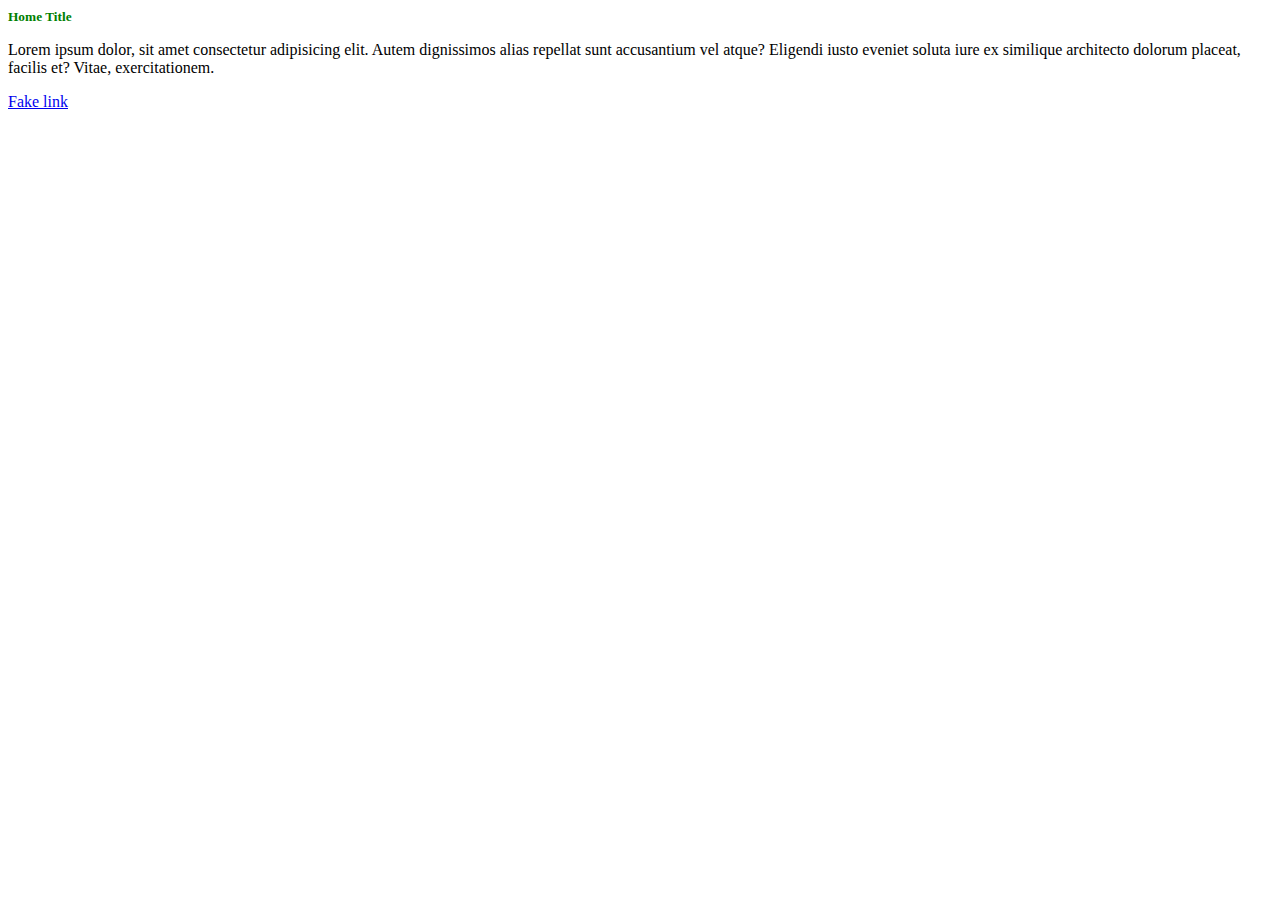
<file: 01-mix-html-css/index.html>
<!DOCTYPE html>
<html lang="en">
<head>
  <meta charset="UTF-8">
  <meta name="viewport" content="width=device-width, initial-scale=1.0">
  <meta http-equiv="X-UA-Compatible" content="ie=edge">
  <title>Mixin' Css and HTML</title>
  <!-- External (awesome) -->
  <link rel="stylesheet" href="style.css">
  <!-- Inline (not cool)-->
  <style>
    h1{
      color:green;
    }
  </style>
</head>
<body>
  <h1>Home Title</h1>
  <p>
    Lorem ipsum dolor, sit amet consectetur adipisicing elit. Autem dignissimos alias repellat sunt accusantium vel atque? Eligendi iusto eveniet soluta iure ex similique architecto dolorum placeat, facilis et? Vitae, exercitationem.    
  </p>
  <a href="contact-me.html">Fake link</a>
</body>
</html>
</file>
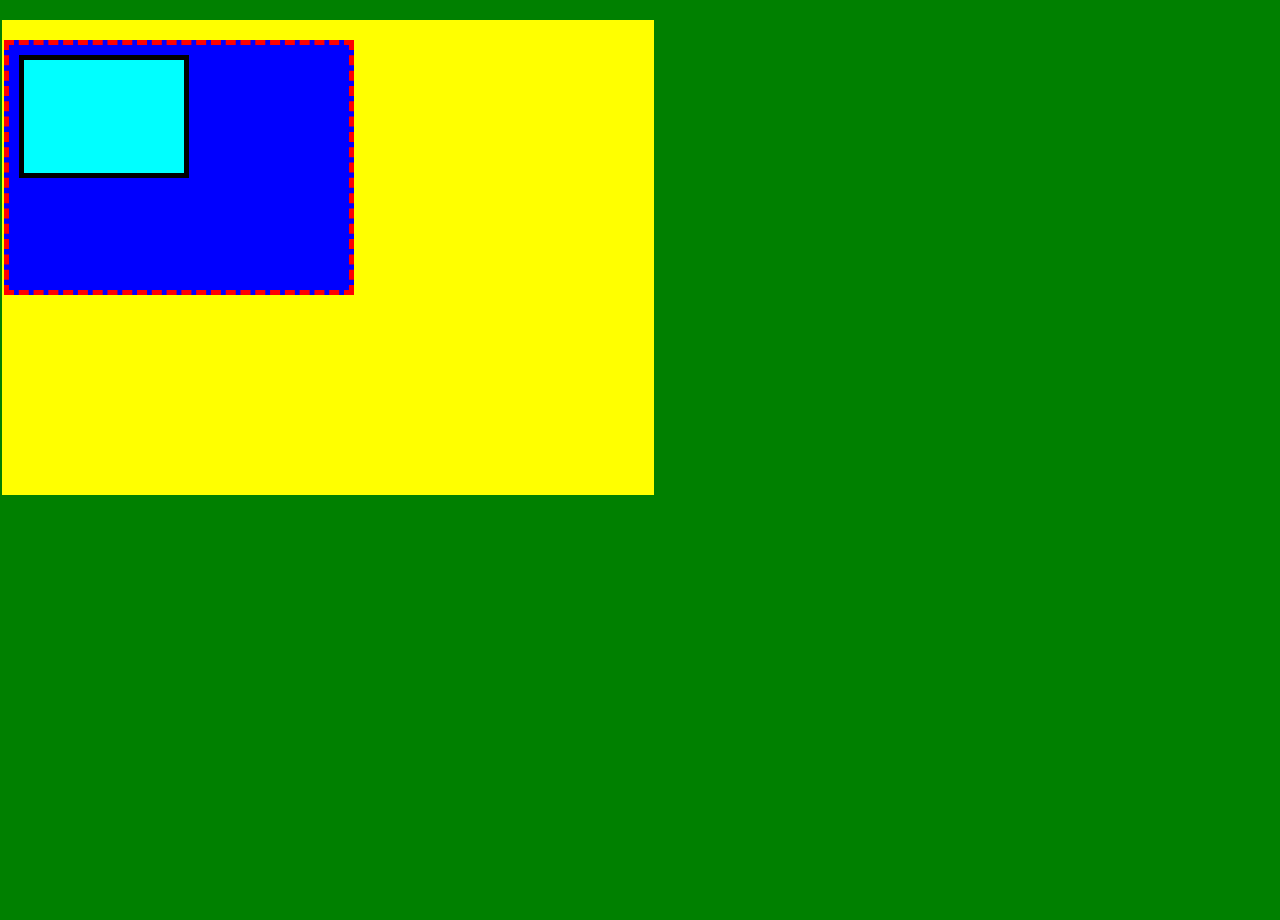
<file: 02-box-model/index.html>
<!DOCTYPE html>
<html lang="en">
<head>
  <meta charset="UTF-8">
  <meta name="viewport" content="width=device-width, initial-scale=1.0">
  <meta http-equiv="X-UA-Compatible" content="ie=edge">
  <title>Box Model</title>
  <style>
    body,html{
      padding: 0;
      margin: 0;
      background-color: green;
      height: 100%;
    }
    .box{
      background-color: yellow;
      width: 50%;
      height:50%;
      padding:30px; /* all sides */
      padding:30px 20px; /* top bottom | left right */
      padding:20px 10px 5px 2px; /* top | bottom | left | right */
      margin:30px; /* all sides */
      margin:30px 20px; /* top bottom | left right */
      margin:20px 10px 5px 2px; /* top | bottom | left | right */
    }
    .inside-box{
      background-color: blue;
      width:50%;
      height: 50%;
      border:5px dashed red; /* border-width | border-style | border-color */
      padding: 10px 10px 10px 10px;
      
    }
    .inside-box2{
      background-color: aqua;
      width: 50%;
      height: 50%;
      border: 5px solid black;
    }
  </style>
</head>
<body>
    <div class="box">
      <div class="inside-box">
        <div class="inside-box2"></div>
      </div>
    </div>
</body>
</html>
</file>
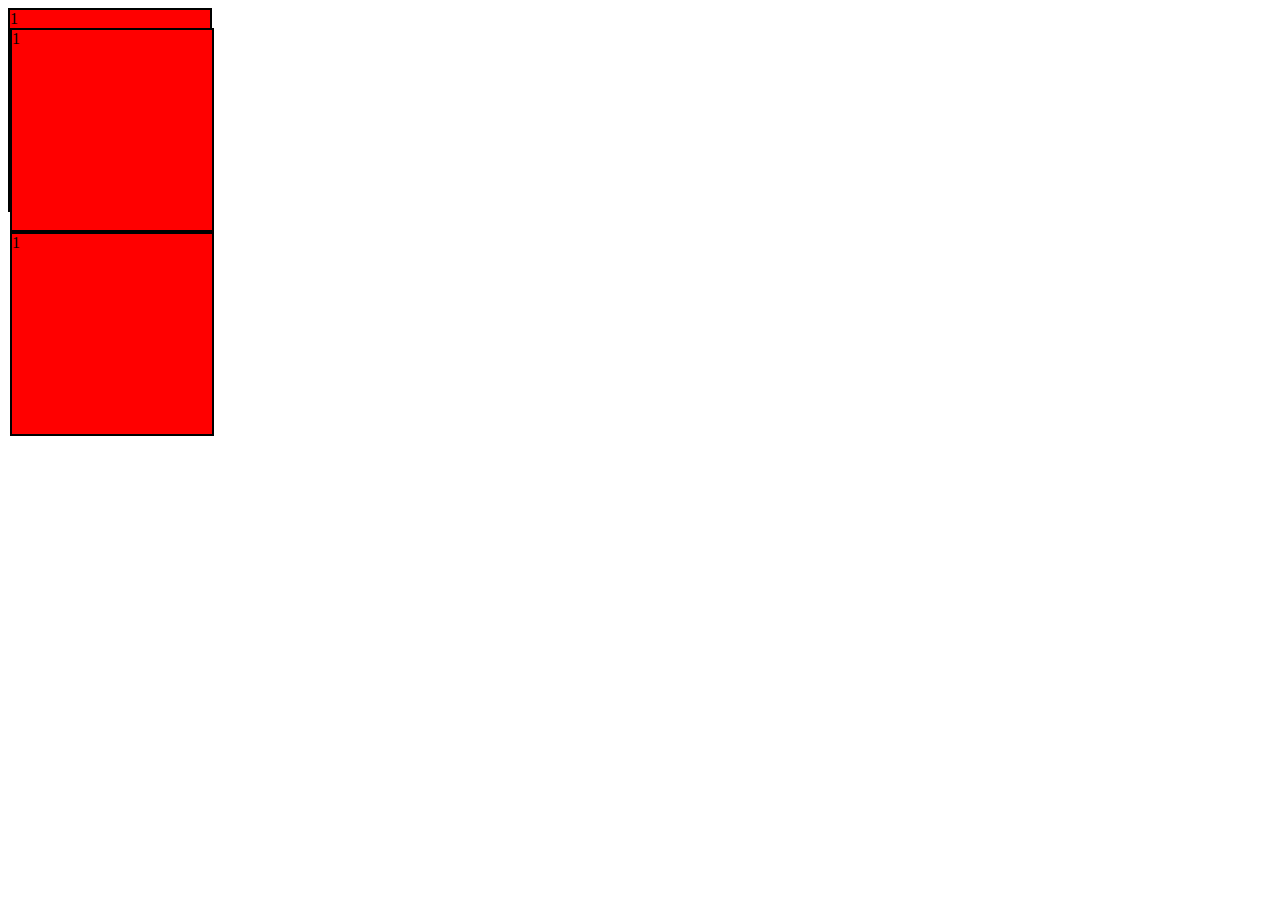
<file: 03-inline-block-inline-block/index.html>
<!DOCTYPE html>
<html lang="en">
<head>
  <meta charset="UTF-8">
  <meta name="viewport" content="width=device-width, initial-scale=1.0">
  <meta http-equiv="X-UA-Compatible" content="ie=edge">
  <title>Inline Example</title>
  <link href="styles.css" rel=stylesheet> 

</head>
<body>
  <span class="box">1</div>
  <span class="box">1</span>
  <span class="box">1</sspan>
</body>
</html>
</file>
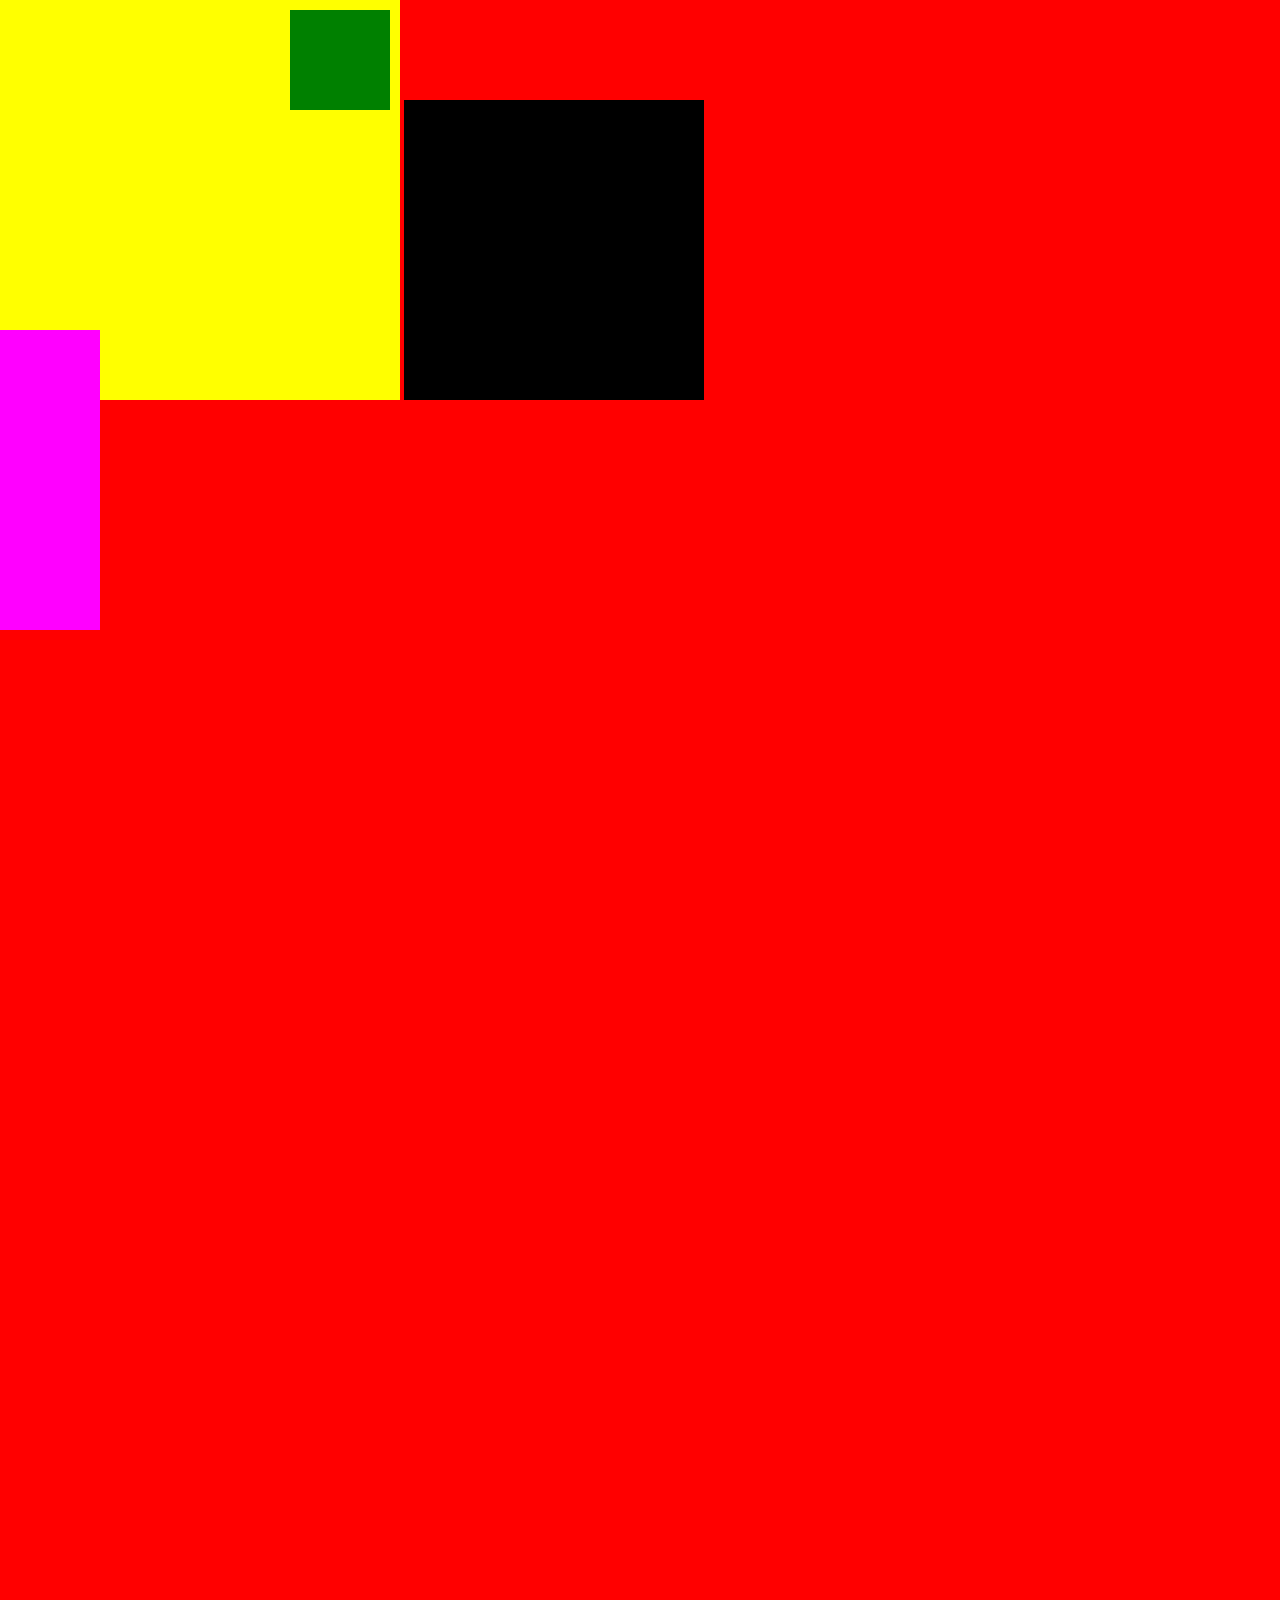
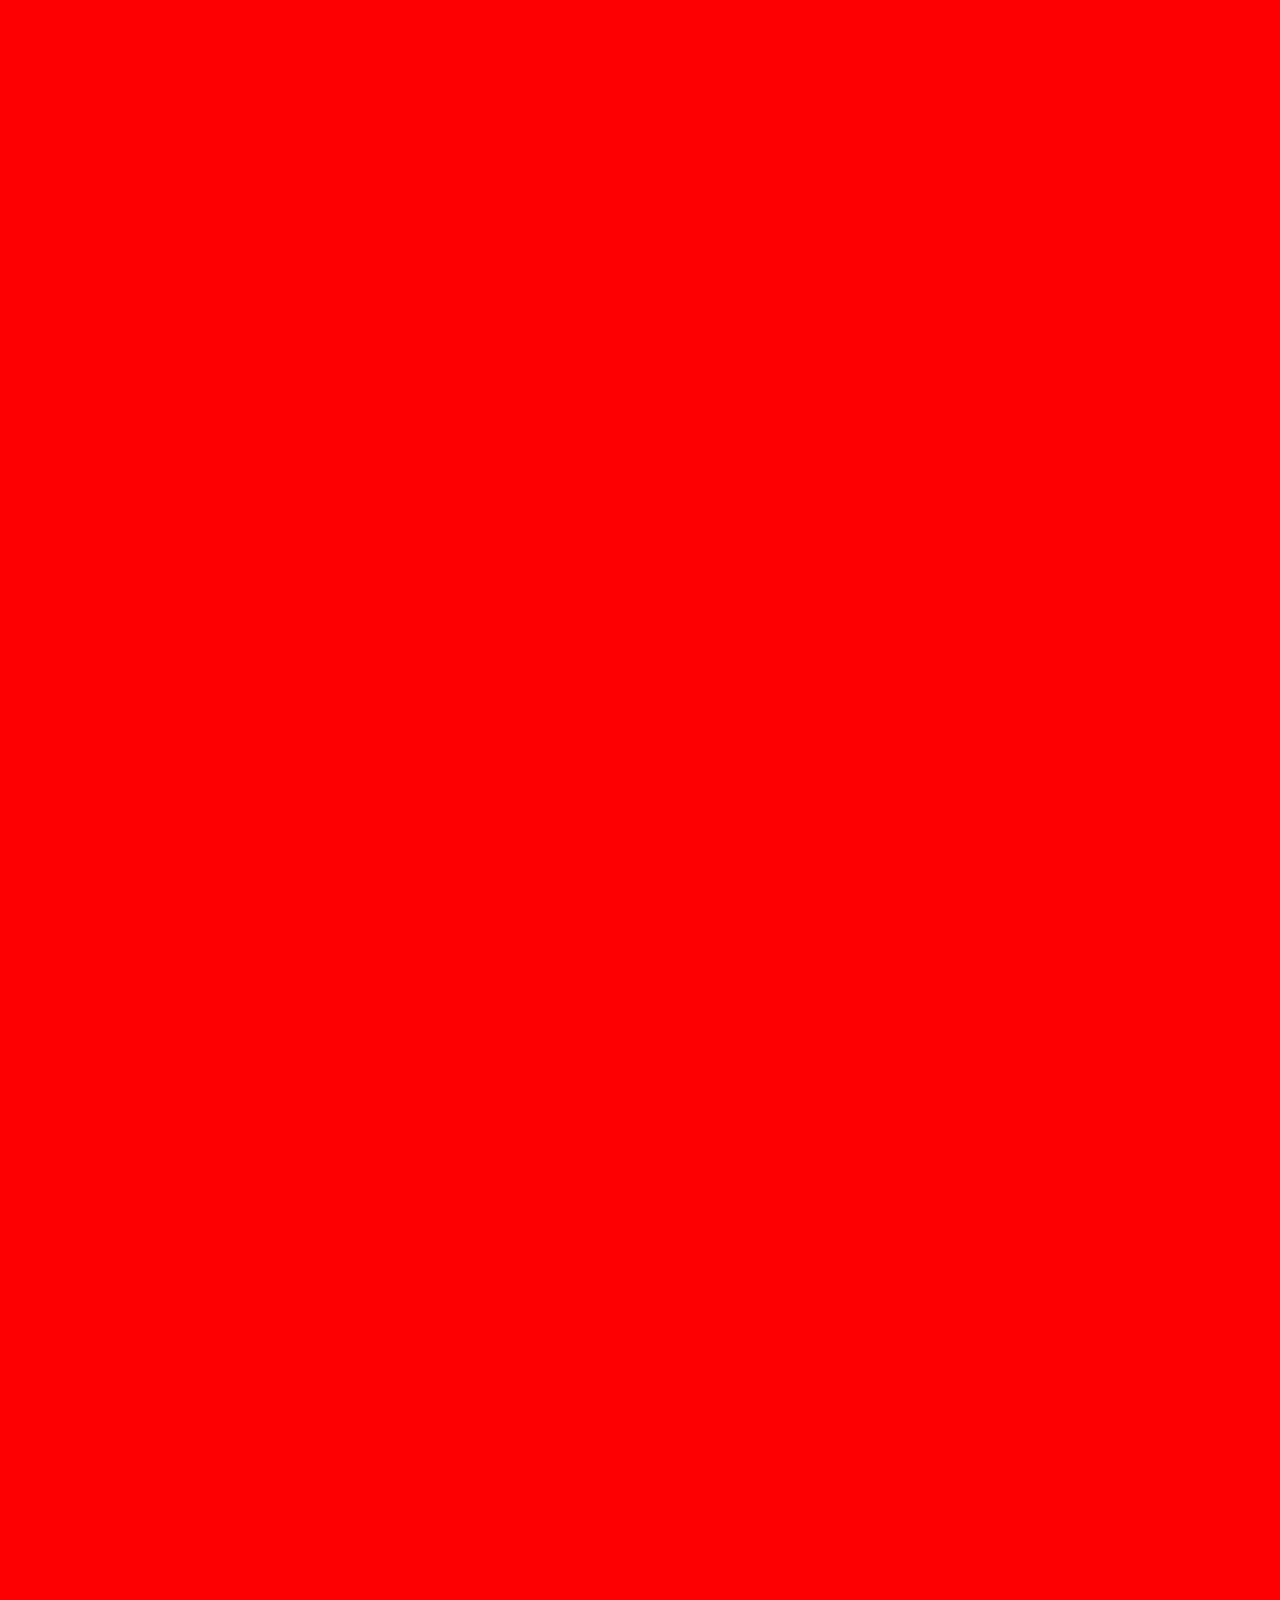
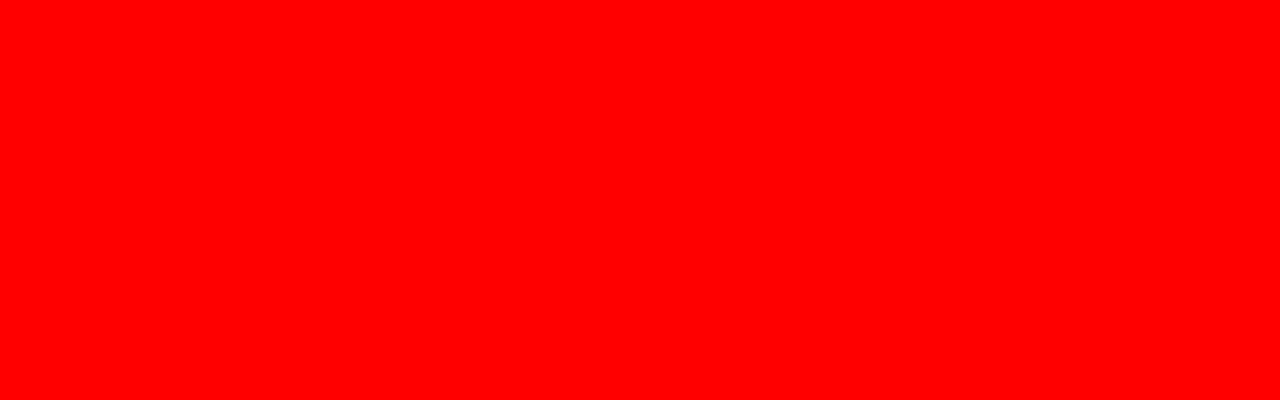
<file: 04-position/index.html>
<!DOCTYPE html>
<html lang="en">
<head>
  <meta charset="UTF-8">
  <meta name="viewport" content="width=device-width, initial-scale=1.0">
  <meta http-equiv="X-UA-Compatible" content="ie=edge">
  <title>Position</title>
  <link rel=stylesheet href="posstyles.css">
  
</head>
<body>
  <div class="abs-box">
    <div class="abs-child"></div>
  </div>
  <!-- Position Fixed -->
  <div id="boxOne">
    <div class="box-child"></div>
  </div>
  <div id="boxTwo">
    <div class="box-child"></div>
  </div>

</body>
</html>
</file>
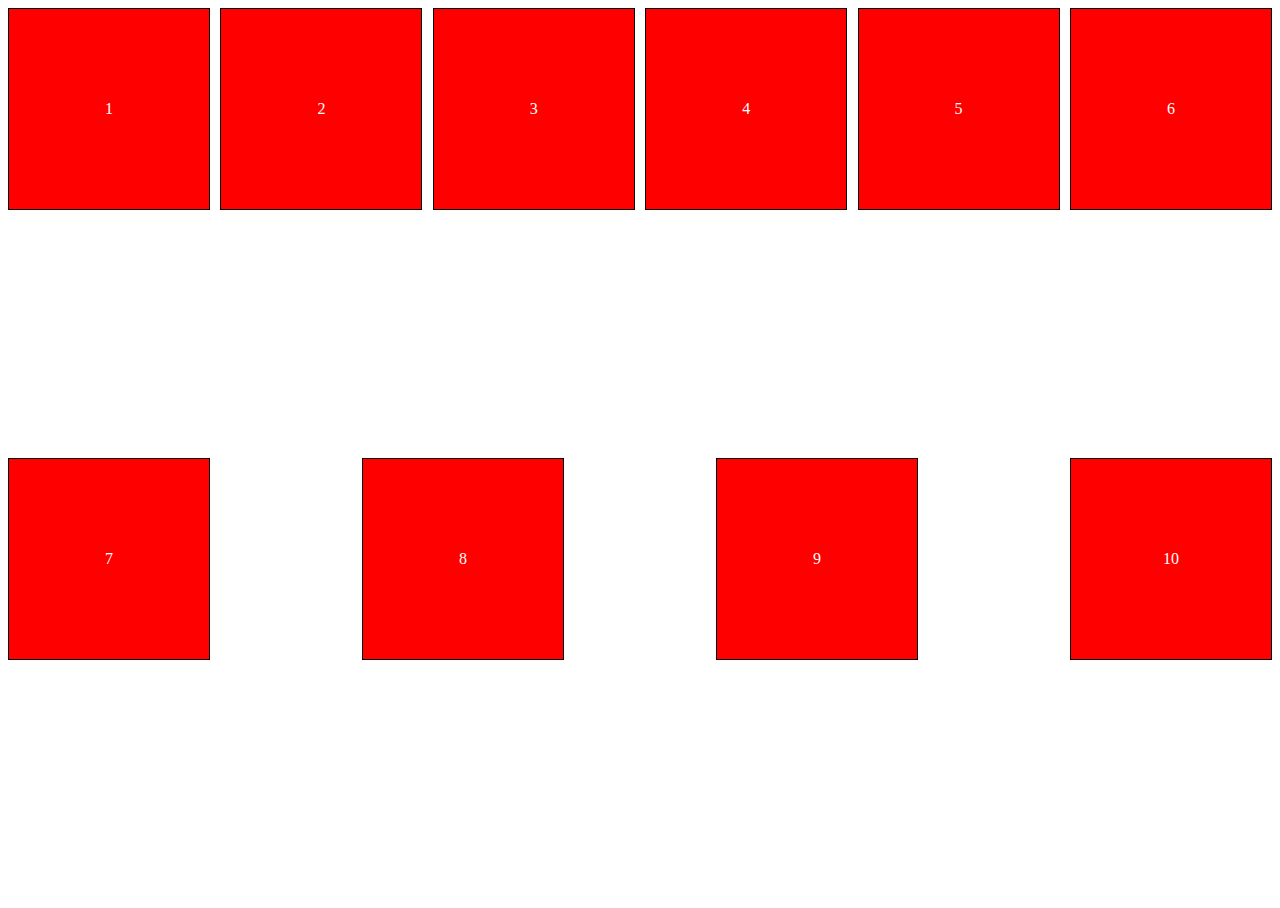
<file: 05-flex/index.html>
<!DOCTYPE html>
<html lang="en">
<head>
  <meta charset="UTF-8">
  <meta name="viewport" content="width=device-width, initial-scale=1.0">
  <meta http-equiv="X-UA-Compatible" content="ie=edge">
  <title>Flex</title>
  <style>
  html,body{
    height: 100%;
  }
  .father{
    display: flex;
    justify-content: space-between;
    align-items: flex-start;
    flex-direction: row;
    height: 100%;
    flex-wrap:wrap;
  }
  .box{
    background-color: red;
    width: 200px;
    height: 200px;
    border:1px solid black;
    display: flex;
    justify-content: center;
    align-items: center;
    color:white;
  }
  </style>
</head>
<body>
  <div class="father">
    <div class="box">1</div>
    <div class="box">2</div>
    <div class="box">3</div>
    <div class="box">4</div>
    <div class="box">5</div>
    <div class="box">6</div>
    <div class="box">7</div>
    <div class="box">8</div>
    <div class="box">9</div>
    <div class="box">10</div>
  </div>
</body>
</html>
</file>
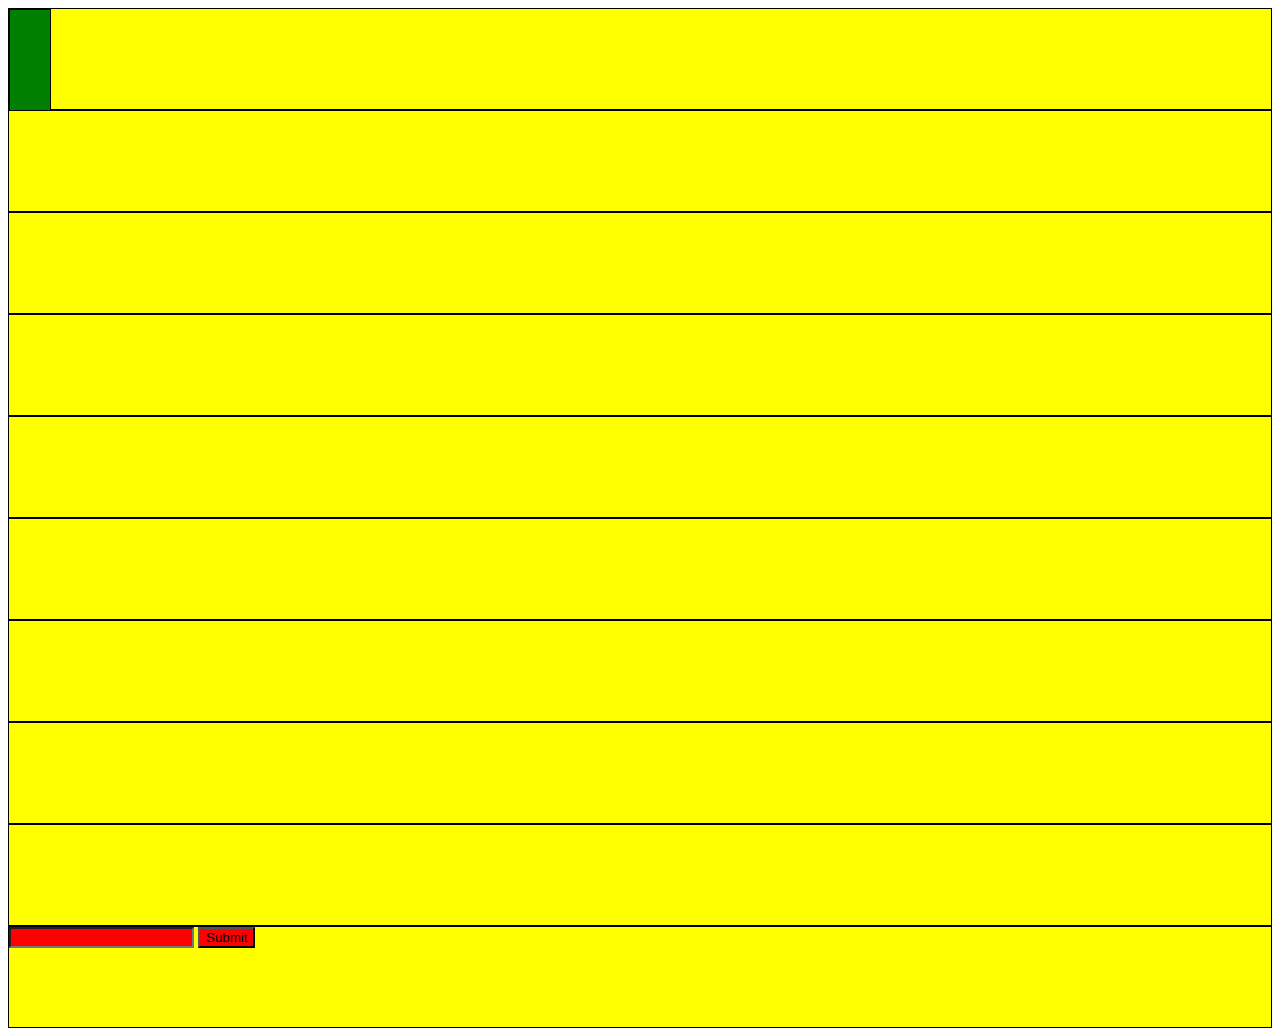
<file: 06-selectors/index.html>
<!DOCTYPE html>
<html lang="en">
<head>
  <meta charset="UTF-8">
  <meta name="viewport" content="width=device-width, initial-scale=1.0">
  <meta http-equiv="X-UA-Compatible" content="ie=edge">
  <title>Selectors and Pseudo Selectors</title>
  <style>
  input[required="required"]{
    background-color: red;
  }
  .box:nth-child(3n+2){
    background-color: pink;
  }
  .container > .box{
    background-color: yellow;
  }
  .box{
    border:1px solid yellow;
  }
  .box{
    background-color: green;
    display: block;
    height: 100px;
    border:1px solid black;
  }
  .child{
    width: 40px;
  }
  </style>
</head>
<body>
<div class="container">
  <div class="box">
    <div class="box child"></div>
  </div>
  <div class="box"></div>
  <div class="box"></div>
  <div class="box"></div>
  <div class="box"></div>
  <div class="box"></div>
  <div class="box"></div>
  <div class="box"></div>
  <div class="box"></div>
  <div class="box">
    <input type="password" required="required" />
    <input type="submit" required="required" />
  </div>
</div>
</body>
</html>
</file>
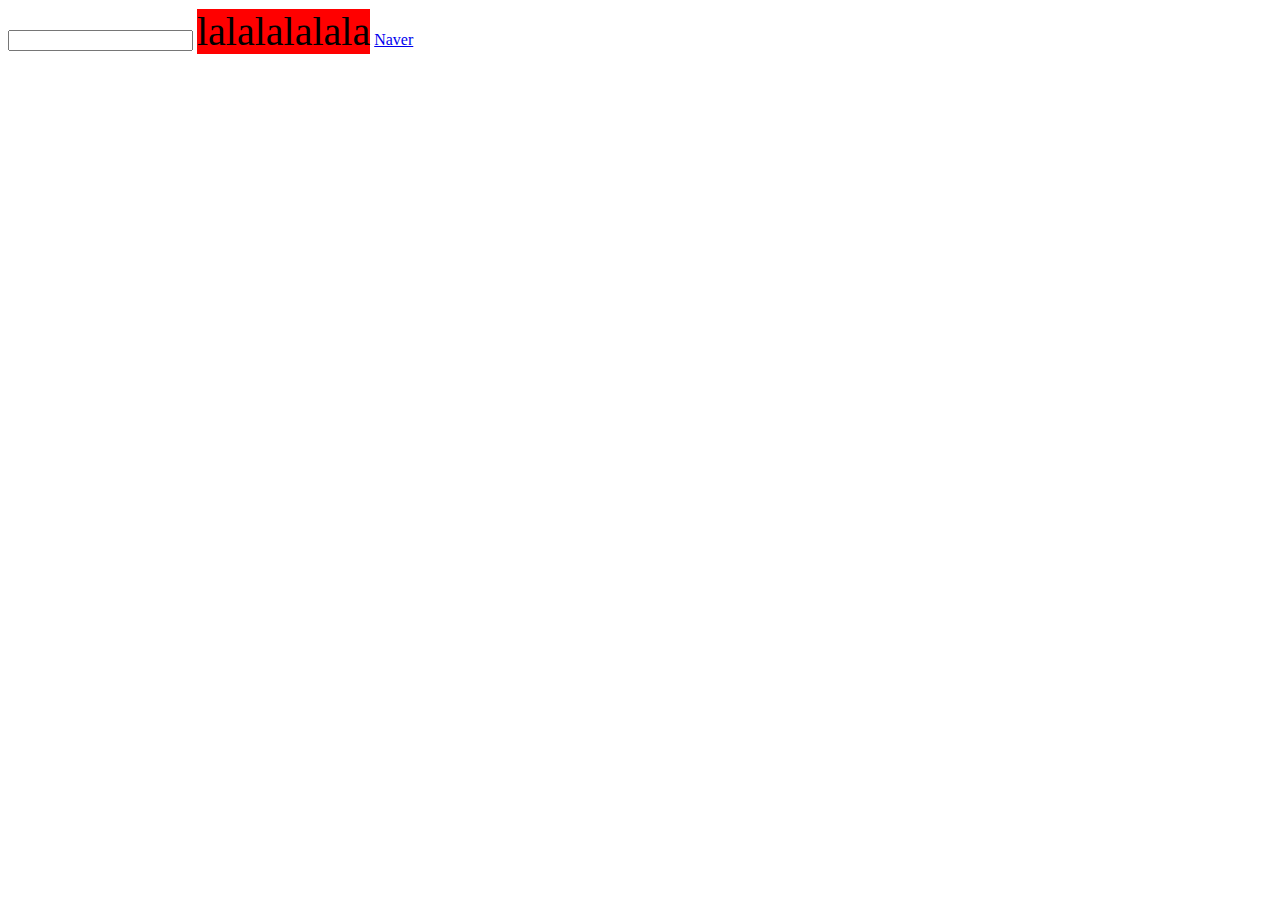
<file: 08-css-state/index.html>
<!DOCTYPE html>
<html lang="en">
<head>
  <meta charset="UTF-8">
  <meta name="viewport" content="width=device-width, initial-scale=1.0">
  <meta http-equiv="X-UA-Compatible" content="ie=edge">
  <title>CSS States</title>
  <style>
  .box{
    background-color: red;
    font-size: 40px;
  }
  .box:hover{
    background-color: pink;
  }
  .box:active{
    background-color: green;
  }
  input:focus{
    background-color:blue;
  }
  a:visited{
    color: yellow;
  }
  </style>
</head>
<body>
  <input type="text">
  <span class="box">lalalalalala</span>
  <a href="http://kakao.com">Naver</a>
</body>
</html>
</file>
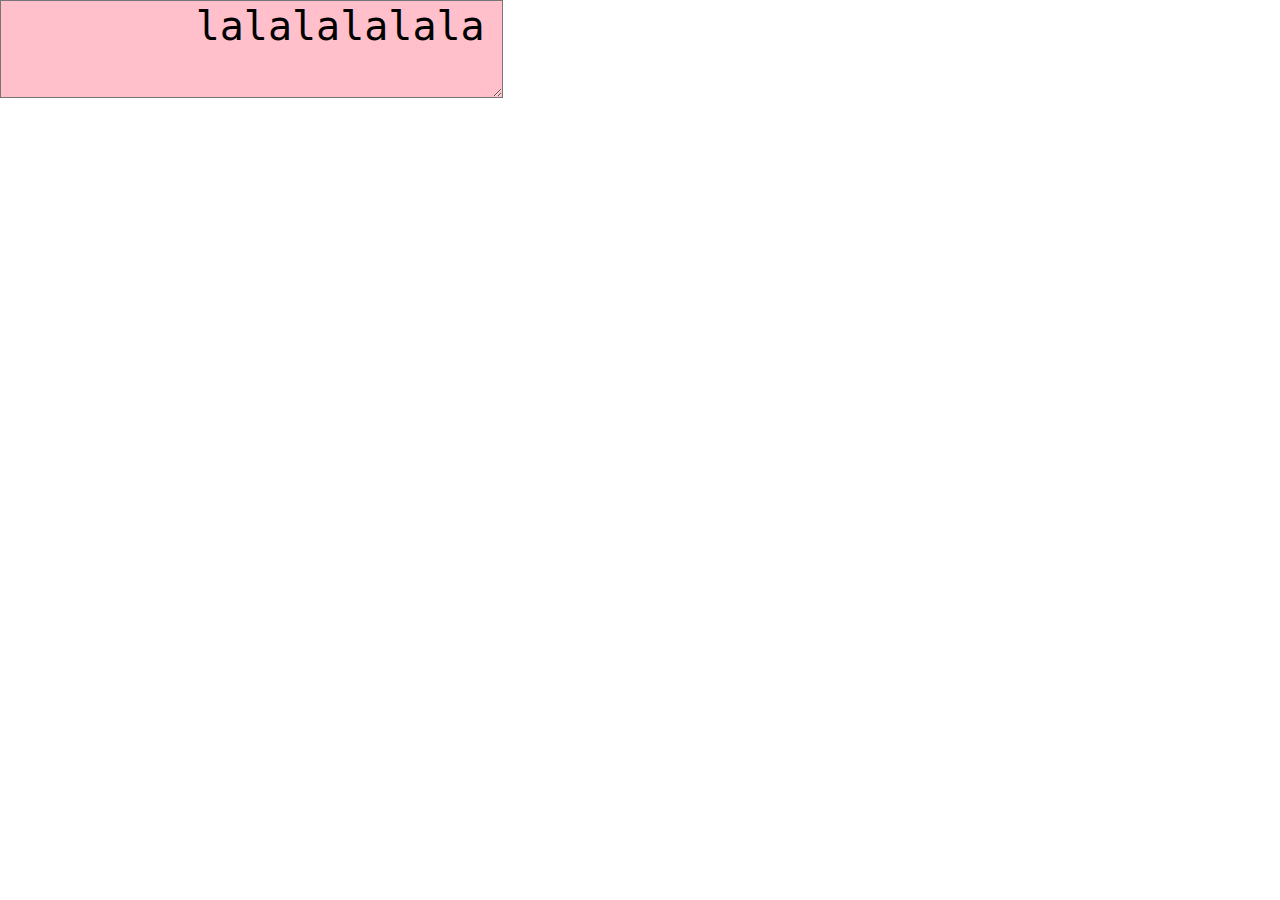
<file: practice-floder/prac-element-states.html>
<!DOCTYPE html>
<html lang="en">
<head>
    <meta charset="UTF-8">
    <meta name="viewport" content="width=device-width, initial-scale=1.0">
    <meta http-equiv="X-UA-Compatible" content="ie=edge">
    <link rel="stylesheet" href="prac-elemnet-state.css">
    <title>Element States with CSS</title>
</head>
<body>
    <textarea class="box">
        lalalalalala
    </textarea>
</body>
</html>
</file>
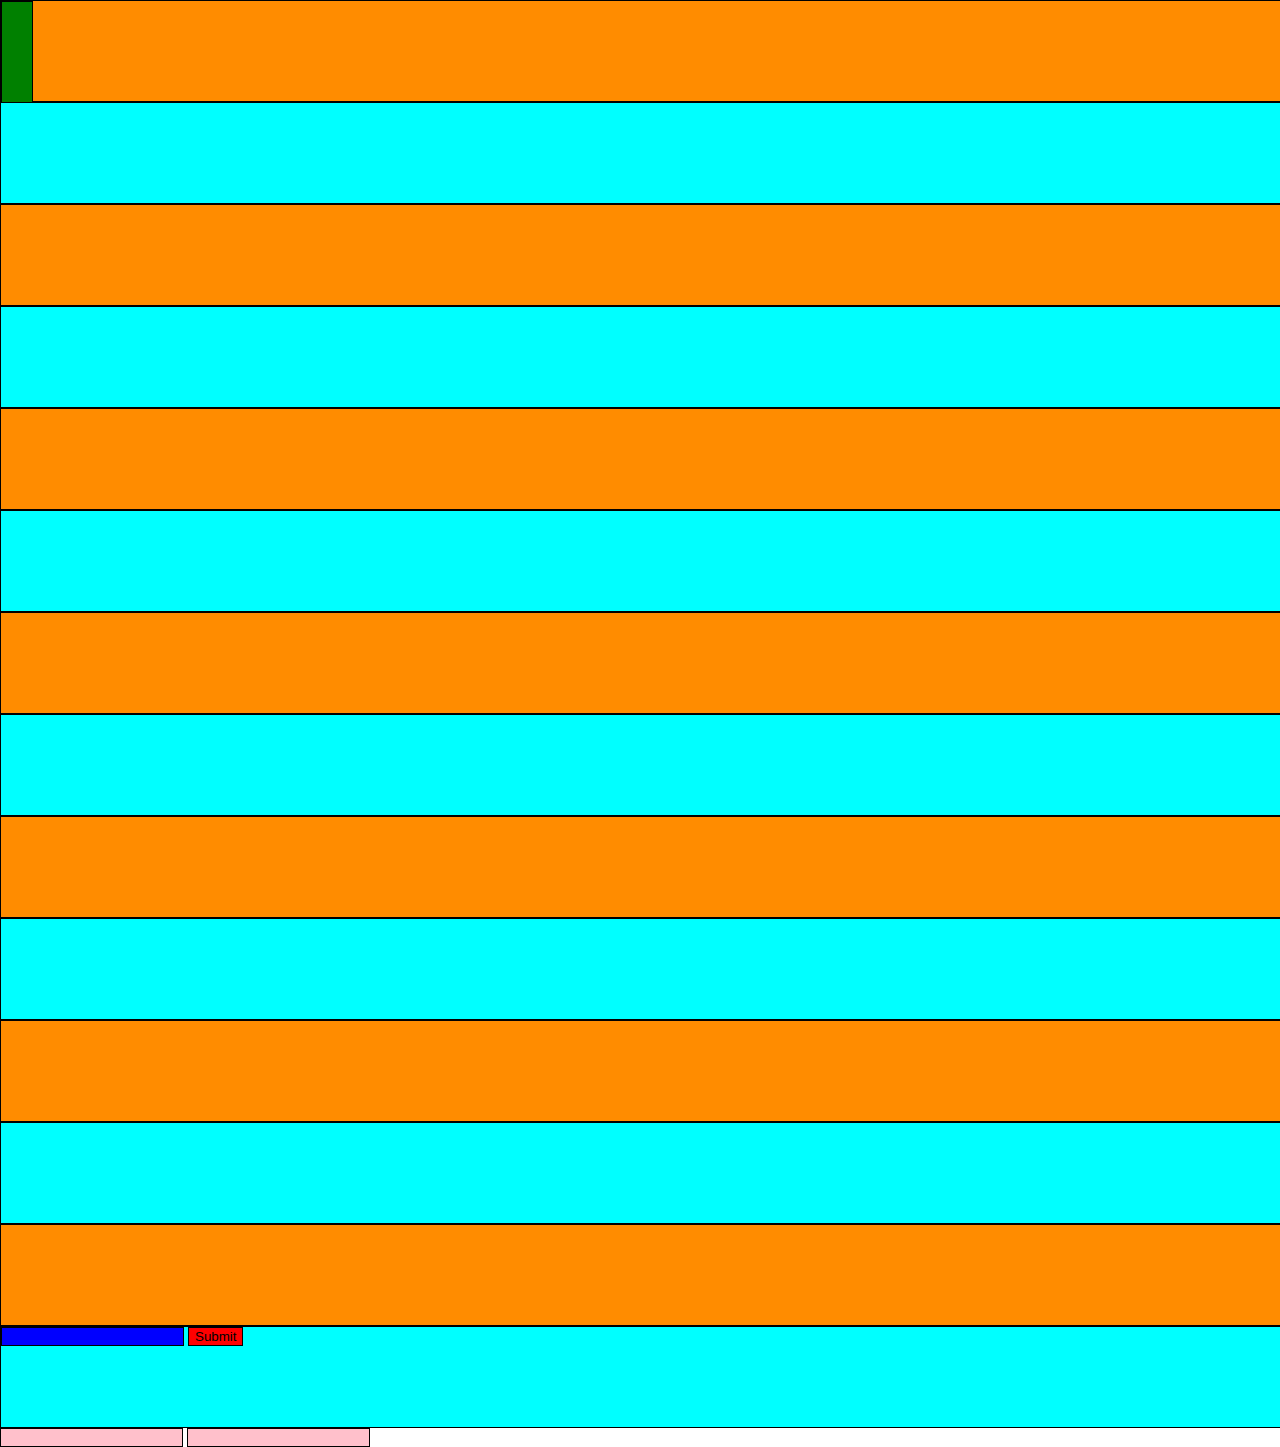
<file: practice-floder/prac-selectors.html>
<!DOCTYPE html>
<html lang="en">
<head>
    <meta charset="UTF-8">
    <meta name="viewport" content="width=device-width, initial-scale=1.0">
    <meta http-equiv="X-UA-Compatible" content="ie=edge">
    <link rel="stylesheet" href="parc-slec-style.css">
    <title>Selector</title>
</head>
<body>
    <!-- div.container>div.box*3 -->
    <div class="container">
        <div class="box">
            <div class="child-box"></div>
        </div>
        <div class="box"></div>
        <div class="box"></div>
        <div class="box"></div>
        <div class="box"></div>
        <div class="box"></div>
        <div class="box"></div>
        <div class="box"></div>
        <div class="box"></div>
        <div class="box"></div>
        <div class="box"></div>
        <div class="box"></div>
        <div class="box"></div>
        <div class="box">
        <input type="password">
        <input type="submit">
        </div>
    </div>
    <div>
        <input type="text" required = "required">
        <input type="password" required ="required">
    </div>
</body>
</html>
</file>
<file: 01-mix-html-css/style.css>
h1 {
  color: green;
  font-size: 10pt;
}
</file>
<file: 03-inline-block-inline-block/styles.css>
.box{
    background-color: red;
    width: 200px;
    height: 200px;
    border: 2px solid black;
    display: inline-block ; /* block or inline or inline-block */
}
</file>
<file: 04-position/posstyles.css>
body,html{
    height: 100%;
    margin:0;
    padding:0;
    /*browser디폴트 스타일 제거*/
  }
  body{
    height: 400%;
    background-color: red;
  }
  /* Position Fixed*/
   
  #boxOne{
    height:300px;
    width:300px;
    background-color: black;
    position:static;
    display: inline-block;
    
  }
  #boxTwo{
    height:300px;
    width:100px;
    background-color: magenta;
    position:fixed;
    bottom:30%;
    
  }
  /* Absolute */
  .abs-box{
    width:400px;
    height: 400px;
    background-color: yellow;
    position: relative; /* Remember to put relative here or the child will go to the body*/
    display: inline-block;
    
  }
  .abs-child{
    width:100px;
    height: 100px;
    background-color: green;
    position: absolute;
    right:10px;
    top:10px;
  }
</file>
<file: practice-floder/prac-elemnet-state.css>
body, html{
    height: 100%;
    margin:0;
    padding: 0;
}
.box{
    background-color: red;
    font-size: 40px;
}
.box:hover{
    background-color: pink;
}
.box:active{
    background-color: green;
}
.box:focus{
    background-color: blue;
}
</file>
<file: practice-floder/parc-slec-style.css>
body,html{
    height: 100%;
    margin: 0;
    padding: 0;
} 
input[type="submit"]{
    background-color: red;
}
input[type="password"]{
    background-color: blue;
}
input{
    border: 1px solid black; 
}
input[required="required"]{
    background-color: pink;

}
.container>.box{
    background-color: aqua;
    width: 100%;
}
.box{
    background-color: yellow;
    border:1px solid black;
    height: 100px;
    width: 100%;
}
.box:nth-child(2n+1){
    background-color: darkorange;
}
.child-box{
    background-color: green;
    width: 30px;
    height: 100%;
    border: 1px solid black;
}
</file>
